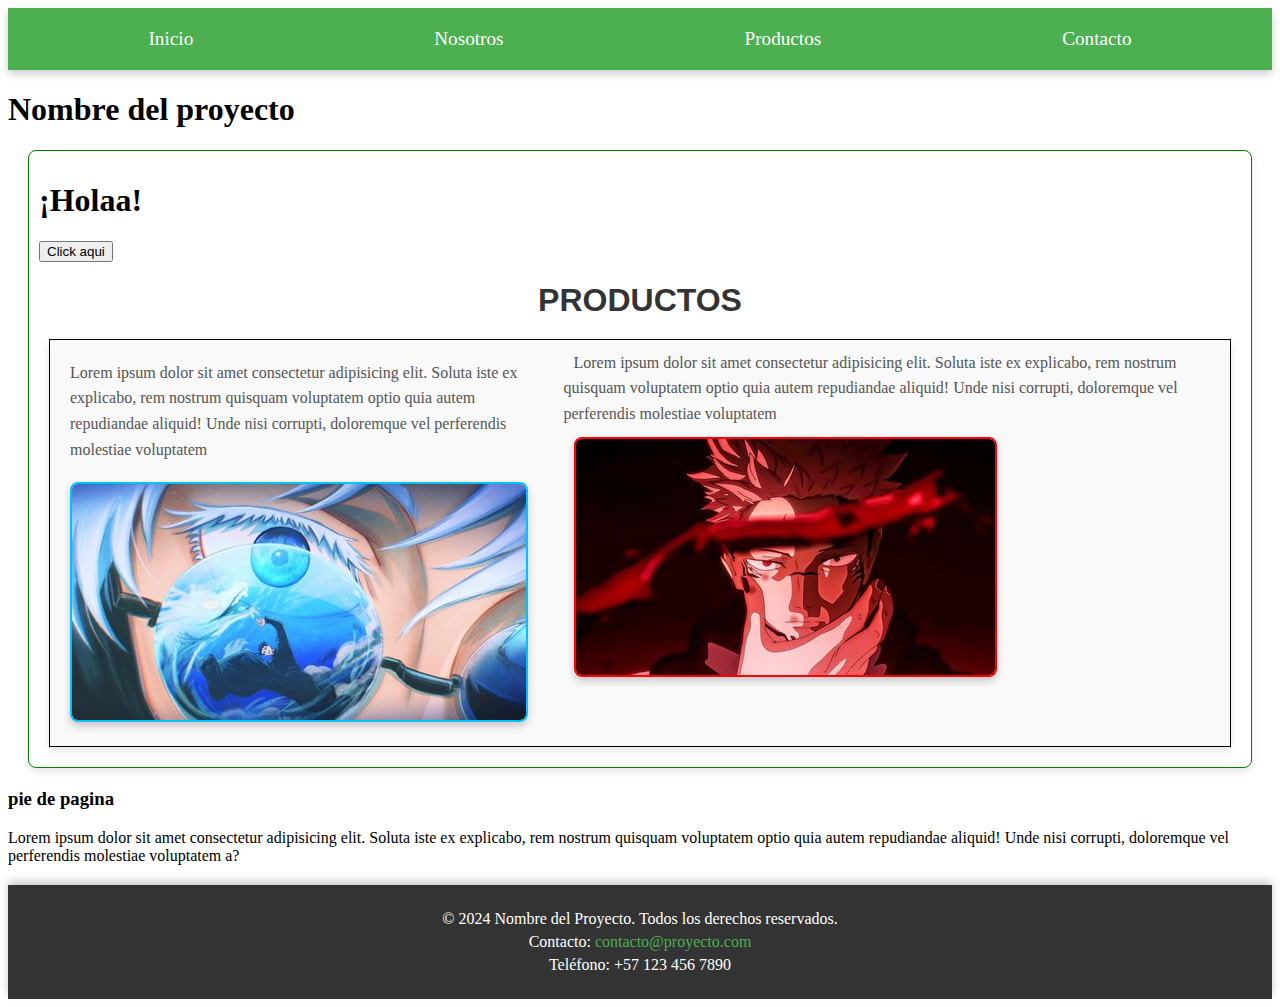
<file: domDesdejs.html>
<!DOCTYPE html>
<html lang="es">
<head>
    <meta charset="UTF-8">
    <meta name="viewport" content="width=device-width, initial-scale=1.0">
    <title>Document</title>
</head>
<body>
    <header class="encabezado" id="head">
        <h1 class="titulo" id="titulonombre">Nombre del proyecto</h1>
    </header>

    <main class="cuerpo" id="container">
        <h1 id="miTexto">¡Holaa!</h1>
        <button id="cambiar">Click aqui</button>
    </main>

    <footer class="pie" id="piepagina">
        <h3>pie de pagina</h3>
        <p class="parrafo">Lorem ipsum dolor sit amet consectetur adipisicing elit. Soluta iste ex explicabo, rem nostrum quisquam voluptatem optio quia autem repudiandae aliquid! Unde nisi corrupti, doloremque vel perferendis molestiae voluptatem a?</p>
    </footer>

    <script src="app.js"></script>
</body>
</html>
</file>
